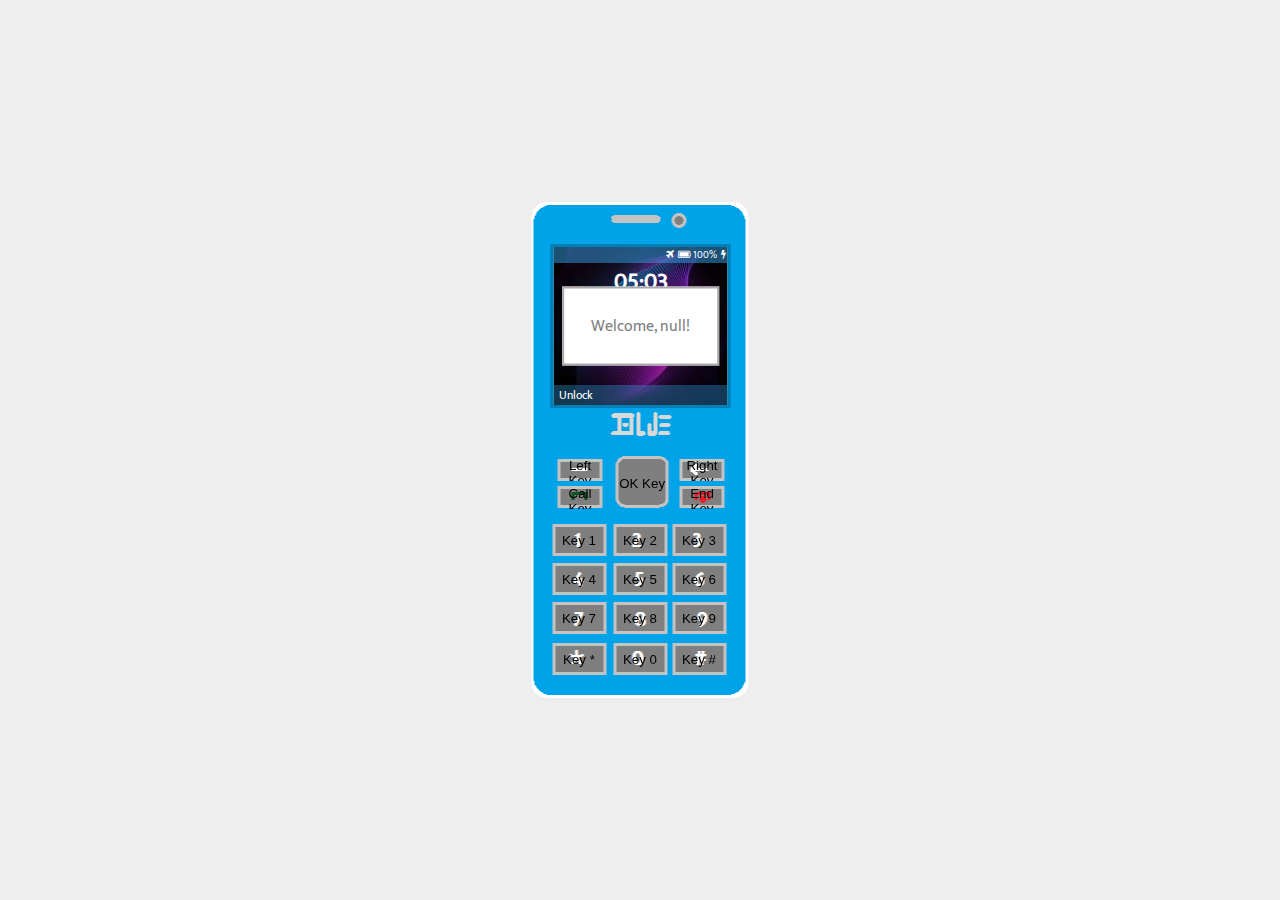
<file: index.html>
<!DOCTYPE html>
<html lang="en">
<head>
 <title>BLUE Mobile</title>
 <meta charset="utf-8" />
 <meta name="viewport" content="width=device-width, initial-scale=1, maximum-scale=1, user-scalable=no, minimal-ui" />
 <link rel="stylesheet" href="./assets/mobile.css" />
</head>
<body>
 <div id="mobile">
  <iframe src="./main.html" data-srcdoc="Sample Text for BLUE Mobile"></iframe>
  <div id="layer"></div>
  <!-- Navigation keys -->
  <button class="func" id="keyleft">Left Key</button>
  <button class="func" id="keycall">Call Key</button>
  <button class="func" id="keyright">Right Key</button>
  <button class="func" id="keyend">End Key</button>
  <button class="ok" id="keyok">OK Key</button>
  <!-- Number keys -->
  <button id="key1">Key 1</button>
  <button id="key2">Key 2</button>
  <button id="key3">Key 3</button>
  <button id="key4">Key 4</button>
  <button id="key5">Key 5</button>
  <button id="key6">Key 6</button>
  <button id="key7">Key 7</button>
  <button id="key8">Key 8</button>
  <button id="key9">Key 9</button>
  <button id="keyast">Key *</button>
  <button id="key0">Key 0</button>
  <button id="keyhash">Key #</button>
 </div>
 <script src="./assets/mobile.js"></script>
</body>
</html>
</file>
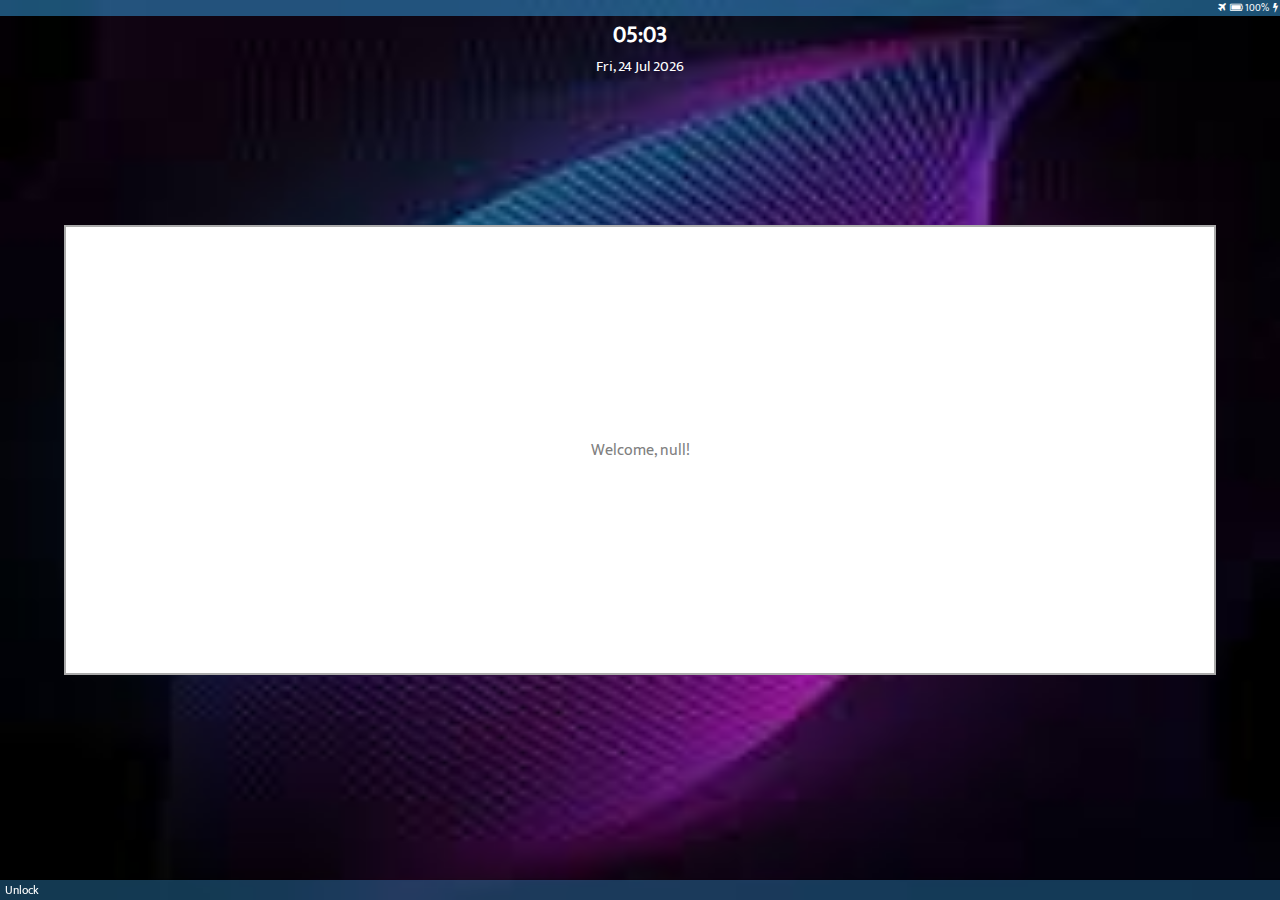
<file: main.html>
<!DOCTYPE html>
<html lang="en">
<head>
 <title>BlueOS</title>
 <meta charset="UTF-8" />
 <meta name="viewport" content="width=device-width, initial-scale=1, maximum-scale=1, user-scalable=no, minimal-ui" />
 <link rel="stylesheet" href="./assets/style.css" />
 <link rel="stylesheet" href="./assets/app.css" />
 <link rel="stylesheet" href="./assets/fa/font-awesome.min.css" />
</head>
<body>
 <div class="screen" id="lock">
  <div class="statusbar">
   <icon class="fa fa-plane"></icon>&nbsp;
   <icon class="fa fa-battery" data-btel="icon"></icon>
   <span data-btel="value">100%</span>
  </div>
  <time class="widget">
   <span id="time">00:00</span>
   <span id="date">Sat, 01 Jan 2022</span>
  </time>
  <footer>
   <span class="ui-pull-left">Unlock</span>
  </footer>
 </div>
 <div class="screen app" id="lockarea">
  <header>Enter Password</header>
  <main class="ui-center">
   <div id="lockdetail">
    <span class="ui-pull-left">123</span>
    <span class="ui-pull-right" id="pincounter">6</span>
   </div>
   <input type="number" id="pinbox" autofocus />
   <br />
   <span id="lockicon">
    <icon class="fa fa-key"></icon>
   </span>
  </main>
  <footer>
   <span class="ui-pull-left ui-hidden" id="unlocker">OK</span>
   <span class="ui-pull-right" id="ib1">Back</span>
  </footer>
 </div>
 <div class="screen" id="home">
  <div class="statusbar">
   <icon class="fa fa-plane"></icon>&nbsp;
   <icon class="fa fa-battery" data-btel="icon"></icon>
   <span data-btel="value">100%</span>
  </div>
  <time class="widget">
   <span id="time">00:00</span>
   <span id="date">Sat, 01 Jan 2022</span>
  </time>
  <div class="ui-center" style="margin-top:7px">
   <u style="font-size:13px">Airplane mode</u>
  </div>
  <footer>
   <span class="ui-pull-left">Apps</span>
   <span class="ui-pull-right">Notifications</span>
  </footer>
 </div>
 <div class="screen app" id="notifications">
  <header>Notifications</header>
  <main class="ui-center">
   <p>No new notifications. </p>
  </main>
  <footer>
   <span class="ui-pull-right">Back</span>
  </footer>
 </div>
 <div class="screen app" id="appmenu">
  <header>Apps</header>
  <main></main>
  <footer>
   <span class="ui-pull-left">Options</span>
   <span>Open</span>
   <span class="ui-pull-right">Back</span>
  </footer>
 </div>
 <div class="screen app" id="dialer">
  <div class="statusbar">
   <icon class="fa fa-plane"></icon>&nbsp;
   <icon class="fa fa-battery" data-btel="icon"></icon>
   <span data-btel="value">100%</span>
  </div>
  <main class="ui-center">
   <input type="tel" id="phonebox" />
  </main>
  <footer>
   <span class="ui-pull-left">Call</span>
   <span class="ui-pull-right" id="ib2">Back</span>
  </footer>
 </div>
 <div class="dialog" id="notify"></div>
 <script src="./assets/definition.js"></script>
 <script src="./assets/systemApp.js"></script>
 <script src="./assets/script.js"></script>
</body>
</html>
</file>
<file: assets/mobile.css>
* {
 margin: 0;
 padding: 0;
 user-select: none;
 box-sizing: border-box;
}

html, body {
 color: white;
 background-color: #eee;
}

#mobile {
 width: 217px;
 height: 496px;
 position: fixed;
 top: 50%; left: 50%;
 border-radius: 15px;
 transform: translate(-50%, -50%);
 background-image: url(../files/mobile.png);
}

#mobile * { position: absolute; }
#mobile iframe,
#mobile #layer {
 width: 180px;
 height: 164px;
 top: 42px; left: 19px;
 border: 3px solid #0080b7;
}

#mobile layer { opacity: 0; }
#mobile button {
 width: 51px;
 height: 31px;
 border: 0;
 background-color: transparent;
 overflow: hidden;
}

#mobile button:focus {
 outline: 3px solid #c3c3c3;
}

#mobile button.func {
 width: 43px;
 height: 23px;
}

#mobile button.ok {
 width: 52px;
 height: 52px;
 top: 51.5%;
 left: 39%;
}

#mobile button#keyleft { top: 256px; left: 27px; }
#mobile button#keycall { top: 284px; left: 27px; }
#mobile button#keyright { top: 256px; right: 25px; }
#mobile button#keyend { top: 284px; right: 25px; }
#mobile button#key1 { top: 323px; left: 22px; }
#mobile button#key2 { top: 323px; left: 83px; }
#mobile button#key3 { top: 323px; right: 24px; }
#mobile button#key4 { bottom: 103px; left: 22px; }
#mobile button#key5 { bottom: 103px; left: 83px; }
#mobile button#key6 { bottom: 103px; right: 24px; }
#mobile button#key7 { bottom: 64px; left: 22px; }
#mobile button#key8 { bottom: 64px; left: 83px; }
#mobile button#key9 { bottom: 64px; right: 24px; }
#mobile button#keyast { bottom: 23px; left: 22px; }
#mobile button#key0 { bottom: 23px; left: 83px; }
#mobile button#keyhash { bottom: 23px; right: 24px; }
</file>
<file: assets/style.css>
@font-face {
 font-family: 'Mukta';
 src: url('./Mukta.ttf');
}

* {
 margin: 0;
 padding: 0;
 user-select: none;
 box-sizing: border-box;
 font-family: 'Mukta', sans-serif;
}

html, body {
 /* Styles */
 color:  #fff;

 /* Variables */
 --wallpaper: url(../files/wallpaper0.jpeg);
 --theme-color: #00a2e8;
 --color-R: #fa5a5a;
 --color-Y: #f0c800;
 --color-B: #4bb3f5;
 --color-G: #2ada78;
}

.ui-hidden { display: none !important; }
.ui-invisible { opacity: 0 !important; }
.ui-pull-left { float: left !important; }
.ui-pull-right { float: right !important; }
.ui-left { text-align: left !important; }
.ui-right { text-align: right !important; }
.ui-center { text-align: center !important; }
.ui-clearfix::after,
header::after,
footer::after {
 content: '';
 display: block;
 clear: both;
}

.screen {
 position: absolute;
 top: 0; left: 0;
 width: 100%;
 height: 100%;
 overflow-y: auto;
 background-color: #eee;
}

.screen .statusbar {
 color: white;
 font-size: 10px;
 text-align: right;
 background-color: rgba(55, 162, 232, 0.5);
}

#lock, #home {
 background-image: var(--wallpaper);
 background-size: 100vw 100vh;
}

time.widget {
 display: block;
 font-size: 15px;
 text-align: center;
}

time.widget #time {
 display: block;
 font-size: 23px;
 font-weight: bold;
}

footer {
 width: 100%;
 position: fixed;
 bottom: 0; left: 0;

 color: white;
 font-size: 12px;
 padding-left: 5px;
 padding-right: 5px;
 text-align: center;
 background-color: rgba(55, 162, 232, 0.35);
}

#lockarea main { padding: 5px; }

#lockarea #pinbox {
 outline: 0;
 margin-top: 5px;
 margin-bottom: 10px;
 border: 2px solid #aaa;
 -webkit-text-security: square;
}

#lockarea #lockicon {
 width: 100px;
 height: 100px;
 font-size: 23px;
 border-radius: 50%;
 background-color: #00a2e8;

 padding: 3px;
 padding-left: 6px;
 padding-right: 6px;
}

#lockarea #lockdetail {
 color: #00a2e8;
 font-size: 12px;
 font-weight: bold;
 padding-left: 5px;
 padding-right: 5px;
}

.dialog {
 width: 90%;
 height: 50%;
 z-index: 2;
 color: grey;
 display: none;
 text-align: center;
 position: absolute;
 top: 50%; left: 50%;
 transform: translate(-50%, -50%);
 border: 2px solid #aaa;
 background-color: #fff;
}

.dialog::after {
 content: attr(data-msg);
 width: 100%;
 position: absolute;
 top: 50%; left: 50%;
 transform: translate(-50%, -50%);
}

#phonebox {
 border: 0;
 color: #fff;
 width: 100%;
 height: 88%;
 font-size: 30px;
 top: 0; left: 0;
 text-align: right;
 position: absolute; 
 word-break: break-all;
 background-color: transparent;
}

#appmenu main {
 padding: 8px;
 padding-left: 15px;
 text-align: center;
}

#appmenu main 
.appblock {
 color: #fff;
 width: 30px;
 height: 30px;
 border-radius: 5px;
 margin-right: 10px;
 margin-bottom: 5px;
 display: inline-block;
 background-color: #333;
 border: 2px solid transparent;
}

#appmenu main 
.appblock.active {
 border-color: var(--theme-color);
}
</file>
<file: assets/app.css>
.app {
 color: #333;
 background-color: #ccc;
}

.app header, 
.app footer {
 color: white;
 font-size: 12px;
 padding-left: 5px;
 padding-right: 5px;
 background-color: #00a2e8;
}

.app header {
 font-size: 14px;
 text-align: center;
 position: sticky;
}

.app main { overflow: auto; }
</file>
